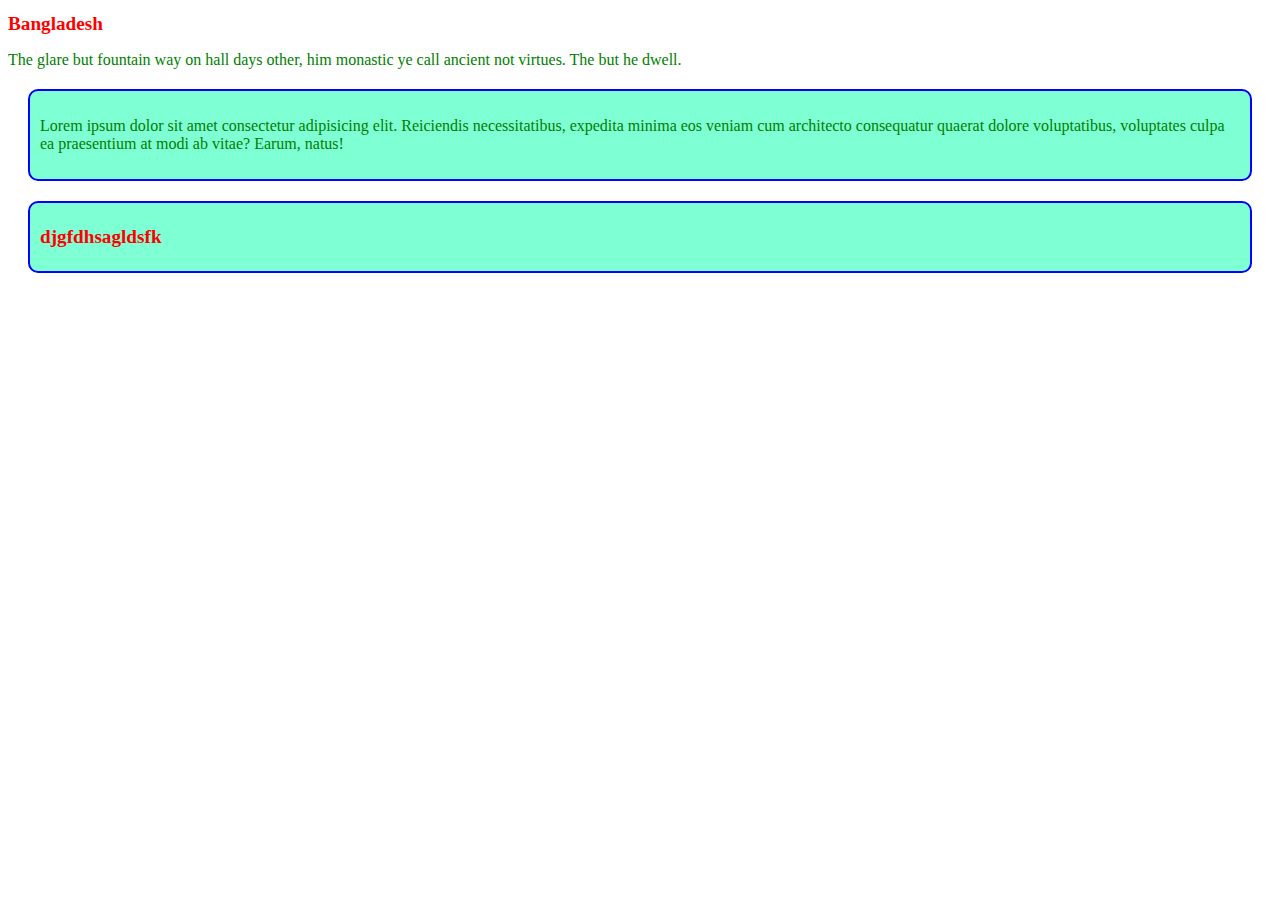
<file: index.html>
<!DOCTYPE html>
<html lang="en">
<head>
    <meta charset="UTF-8">
    <meta name="viewport" content="width=device-width, initial-scale=1.0">
    <title>My Website</title>
    <link rel="stylesheet" href="style/style.css">
</head>
<body>
    <h1>Bangladesh</h1>
    <p>The glare but fountain way on hall days other, him monastic ye call ancient not virtues. The but he dwell.</p>
    <div><p>Lorem ipsum dolor sit amet consectetur adipisicing elit. Reiciendis necessitatibus, expedita minima eos veniam cum 
        architecto consequatur quaerat dolore voluptatibus, voluptates culpa ea praesentium at modi ab vitae? Earum, natus!</p></div>
        <div><h1>djgfdhsagldsfk</h1></div>
</body>
</html>
</file>
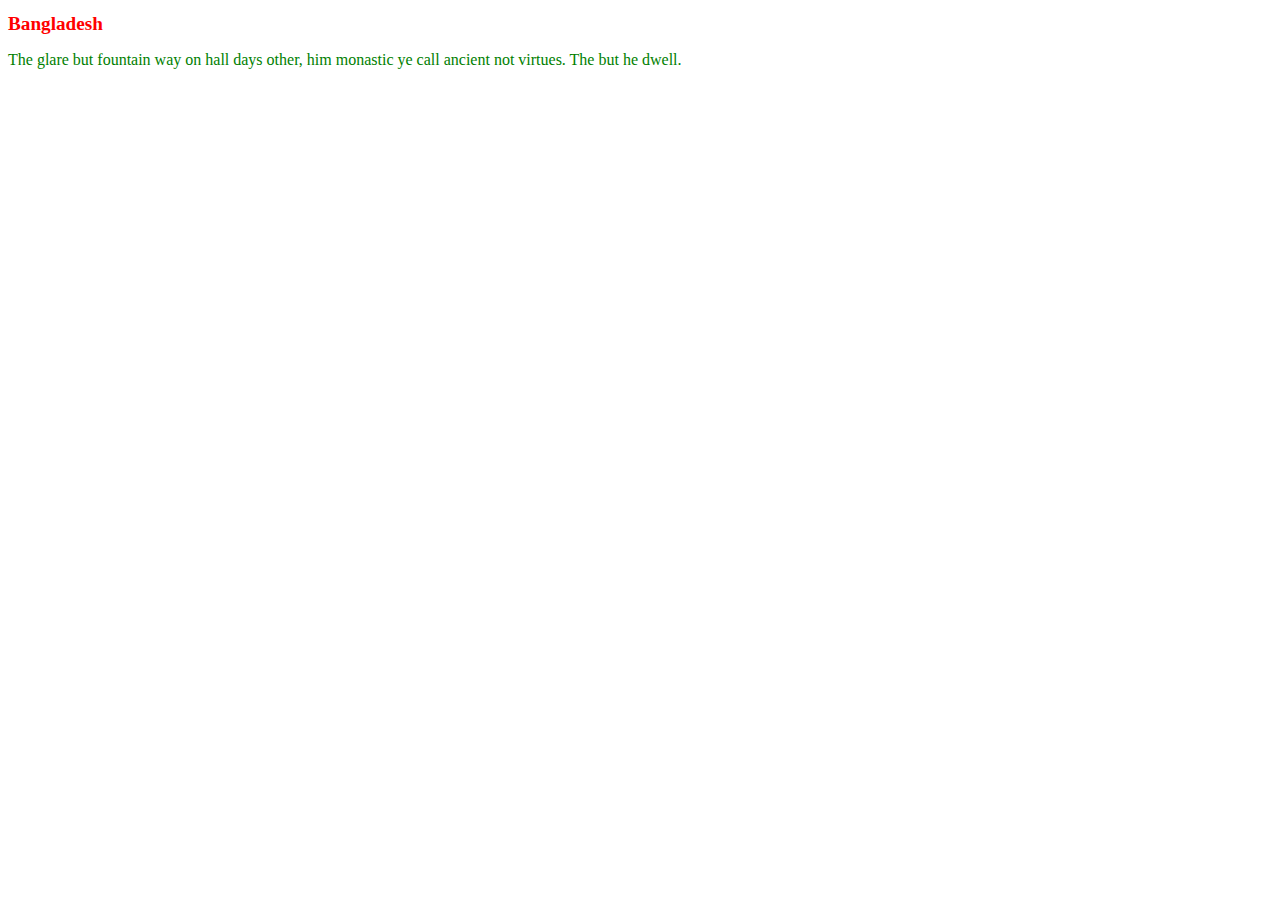
<file: web.html>
<!DOCTYPE html>
<html lang="en">
<head>
    <meta charset="UTF-8">
    <meta name="viewport" content="width=device-width, initial-scale=1.0">
    <title>My Website</title>
    <link rel="stylesheet" href="style/site.css">
</head>
<body>
    <h1>Bangladesh</h1>
    <p>The glare but fountain way on hall days other, him monastic ye call ancient not virtues. The but he dwell.</p>
</body>
</html>
</file>
<file: style/style.css>
h1{
    font-size: larger;
    color: red;
}
p{
    color: green;
}
div{
    border: 2px solid blue;
    border-radius: 10px;
    margin: 20px;
    padding: 10px;
    background-color: aquamarine;
}
</file>
<file: style/site.css>
h1{
    font-size: larger;
    color: red;
}
p{
    color: green;
}
</file>
